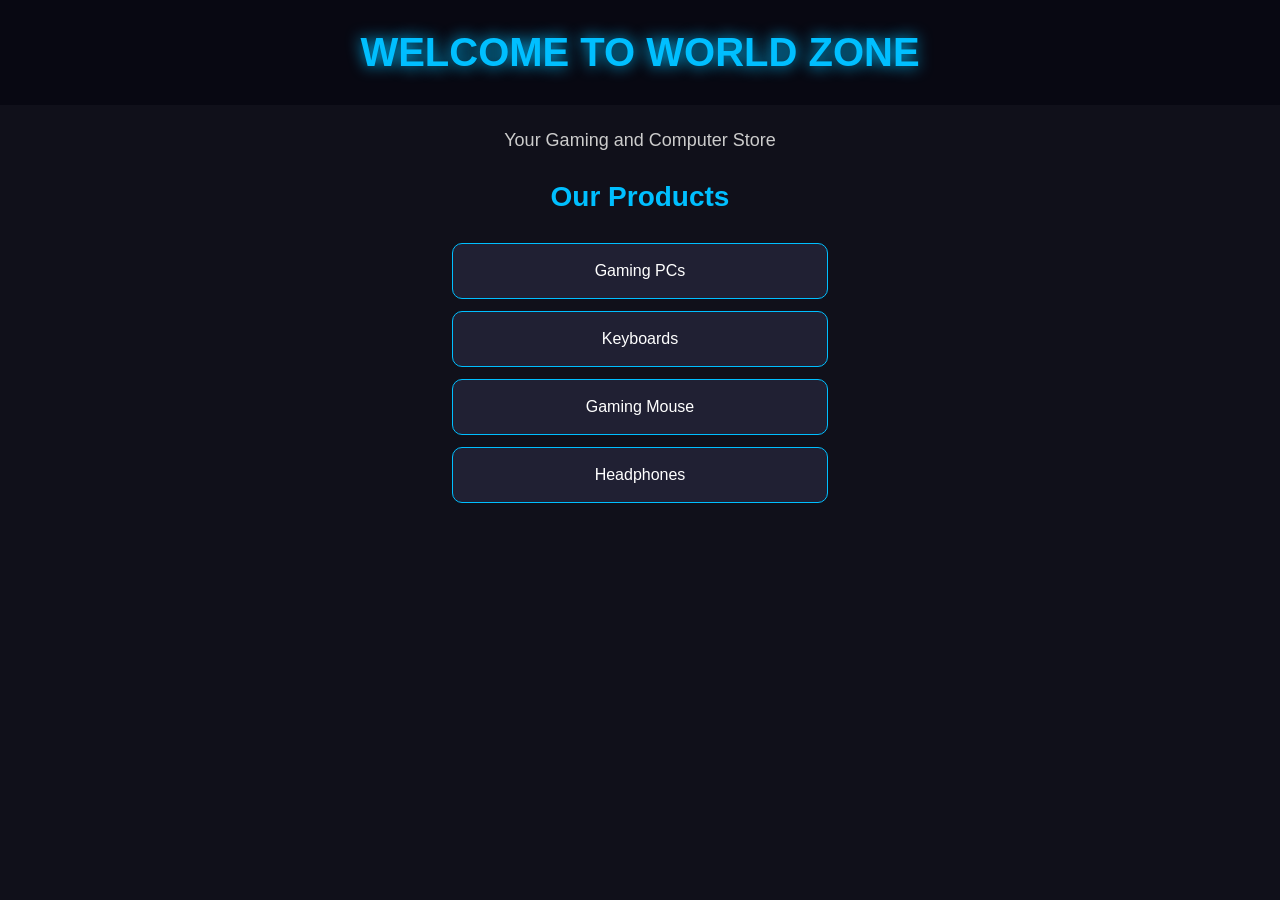
<file: index.html>
<!DOCTYPE html>
<html>
<head>
    <title>World Zone</title>
    <link rel="stylesheet" href="style.css">
</head>
<body>

    <h1>WELCOME TO WORLD ZONE</h1>

    <p>Your Gaming and Computer Store</p>

    <h2>Our Products</h2>

    <ul>
        <li>Gaming PCs</li>
        <li>Keyboards</li>
        <li>Gaming Mouse</li>
        <li>Headphones</li>
    </ul>

</body>
</html>
</file>
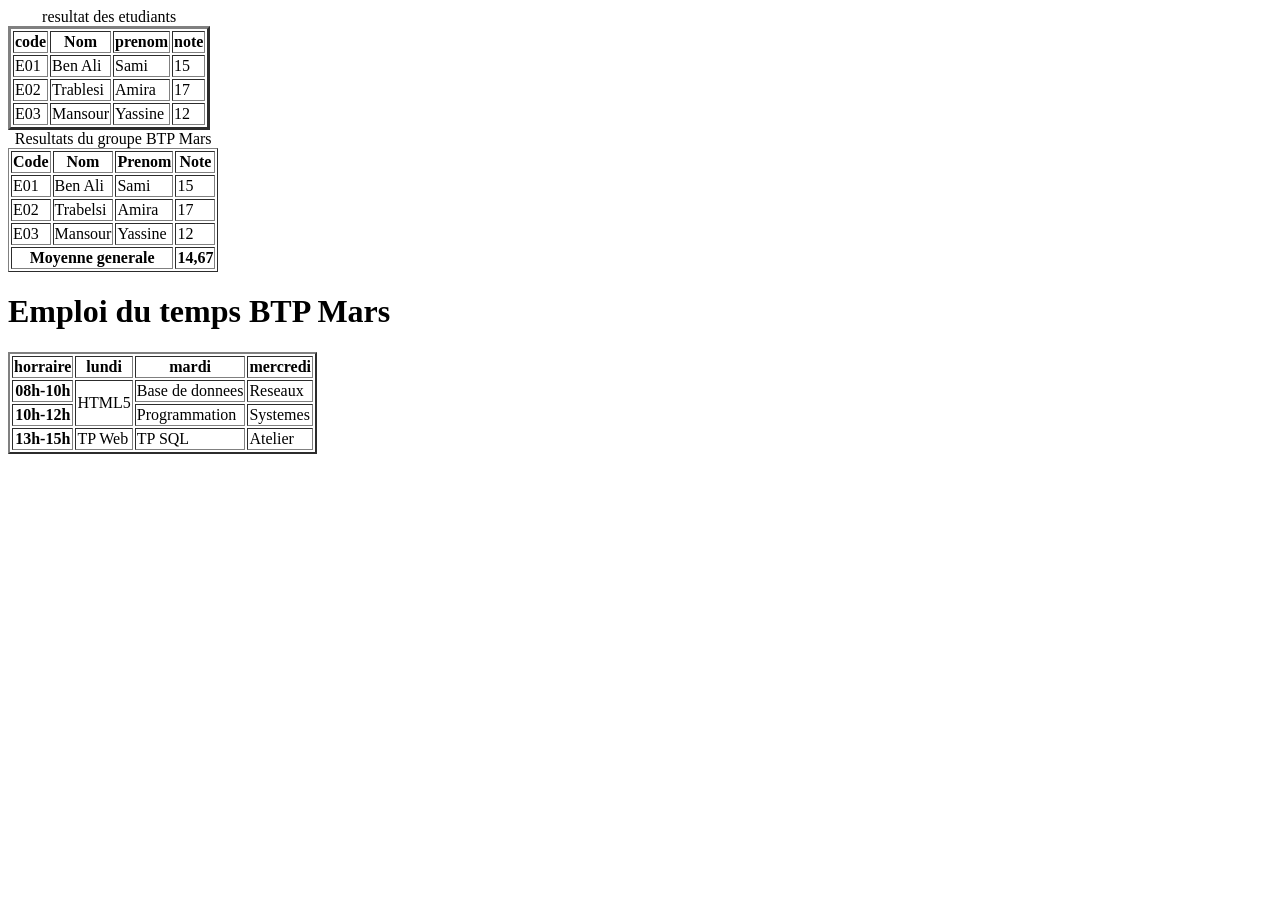
<file: contact.html>
<!DOCTYPE html>
<html lang="en">
<head>
    <meta charset="UTF-8">
    <meta name="viewport" content="width=, initial-scale=1.0">
    <title>Document</title>
</head>
<body>
    <table border="3" >
    <CAPtion>resultat des etudiants</CAPtion>
    <tr>
        <th>code</th>
        <th>Nom</th>
        <th>prenom</th>
        <th>note</th>
    </tr>
    <tr>
    <td>E01</td>
    <td>Ben Ali</td>
    <td>Sami</td>
    <td>15</td>
   </tr>
   <tr>
   <td>E02</td> 
 <td>Trablesi</td> 
 <td>Amira</td> 
 <td>17</td> 
   </tr>
   <tr>
 <td>E03</td> 
  <td>Mansour</td> 
   <td>Yassine</td> 
    <td>12</td> 
   </tr>
   <table border="1">
<caption>Resultats du groupe BTP Mars</caption>
<thead>
<tr>
<th>Code</th>
<th>Nom</th>
<th>Prenom</th>
<th>Note</th>
</tr>
</thead>
<tbody>
<tr>
<td>E01</td>
<td>Ben Ali</td>
<td>Sami</td>
<td>15</td>
</tr>
<tr>
<td>E02</td>
<td>Trabelsi</td>
<td>Amira</td>
<td>17</td>
</tr>
<tr>
<td>E03</td>
<td>Mansour</td>
<td>Yassine</td>
<td>12</td>
</tr>
</tbody>
<tfoot>
<tr>
<th colspan="3">Moyenne generale</th>
<th>14,67</th>
</tr>
</tfoot>
</table> 

</style>
</head>
<body>

</style>
</head>
</body>
 <table border="2">
<h1>Emploi du temps  BTP Mars</h1>
<tr>
        <th>horraire</th>
        <th>lundi</th>
        <th>mardi</th>
        <th>mercredi</th>
        </tr>
        <tr>
<th>08h-10h</th>
<td rowspan="2">HTML5</td>
<td>Base de donnees</td>
<td>Reseaux</td>
</tr>
<tr>
<th>10h-12h</th>
<td>Programmation</td>
<td>Systemes</td>
</tr>
<tr>
<th>13h-15h</th>
<td>TP Web</td>
<td>TP SQL</td>
<td>Atelier</td>
</tr>
</table>

</body>
</html>
</file>
<file: style.css>
* {
    margin: 0;
    padding: 0;
    box-sizing: border-box;
}

body {
    font-family: Arial, sans-serif;
    background-color: #10101a;
    color: white;
    text-align: center;
}

h1 {
    background-color: #080812;
    color: #00bfff;
    padding: 30px;
    font-size: 40px;
    text-shadow: 0 0 15px #00bfff;
}

p {
    color: #cccccc;
    font-size: 18px;
    margin: 25px;
}

h2 {
    color: #00bfff;
    margin: 30px;
    font-size: 28px;
}

ul {
    list-style: none;
    max-width: 400px;
    margin: 20px auto;
}

li {
    background-color: #202033;
    padding: 18px;
    margin: 12px;
    border: 1px solid #00bfff;
    border-radius: 10px;
    transition: 0.3s;
}

li:hover {
    background-color: #00bfff;
    color: black;
    transform: scale(1.05);
}
</file>
